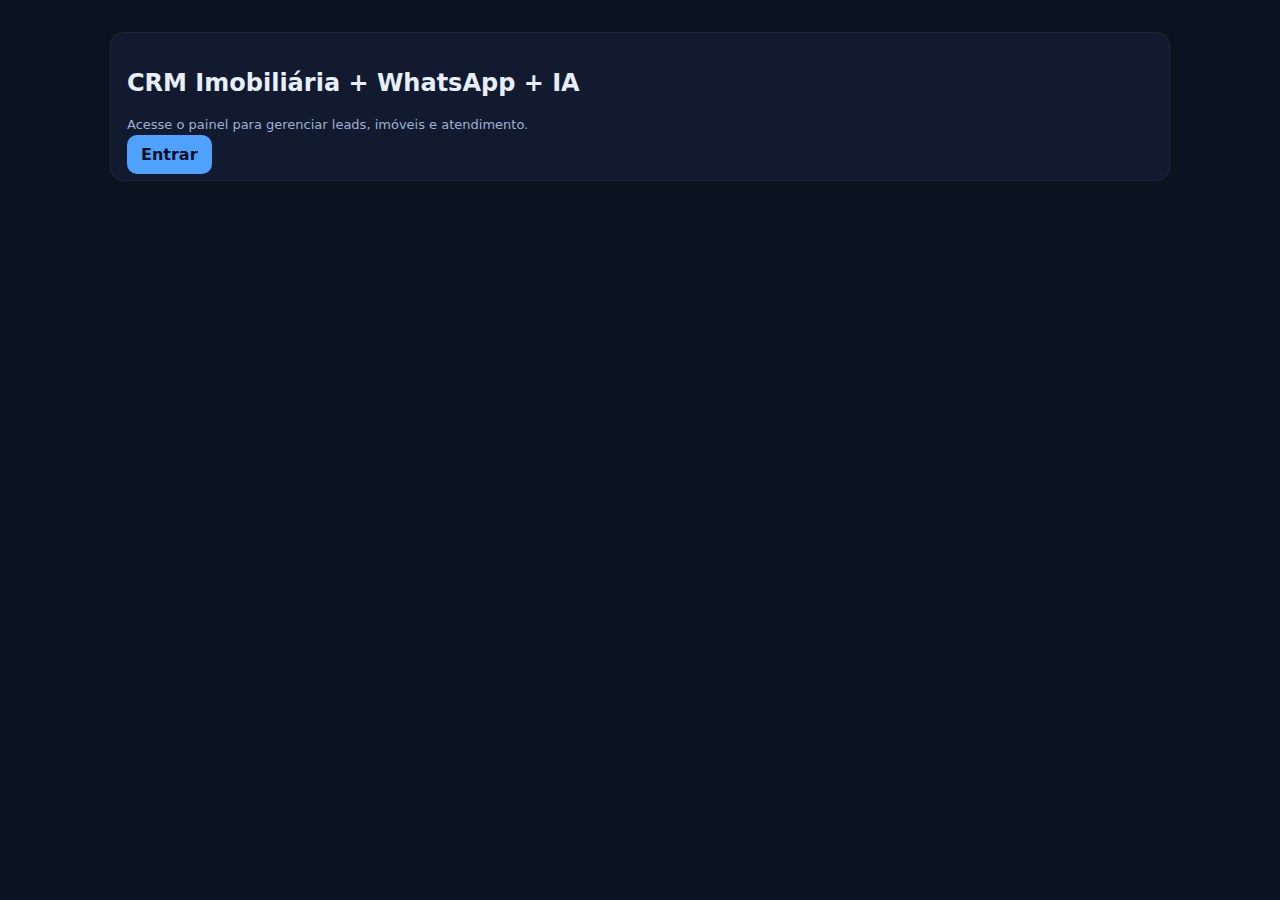
<file: frontend/index.html>
<!doctype html>
<html lang="pt-br"><head>
<meta charset="utf-8" />
<meta name="viewport" content="width=device-width, initial-scale=1" />
<title>CRM Imobiliária</title>
<link rel="stylesheet" href="css/style.css" />
</head>
<body>
<div class="container">
  <div class="card">
    <h2>CRM Imobiliária + WhatsApp + IA</h2>
    <p class="small">Acesse o painel para gerenciar leads, imóveis e atendimento.</p>
    <a class="btn" href="login.html">Entrar</a>
  </div>
</div>
</body></html>
</file>
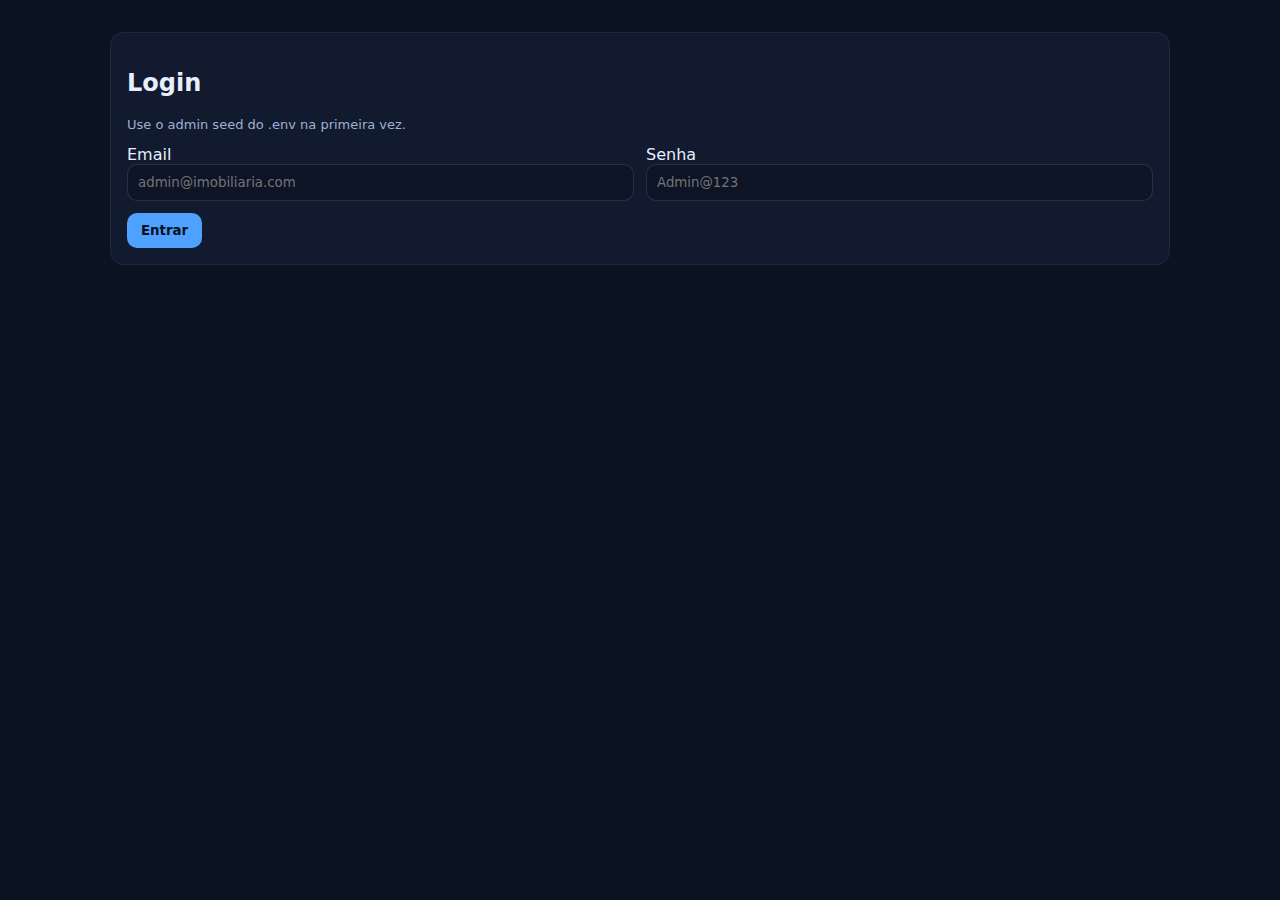
<file: frontend/chat.html>
<!doctype html>
<html lang="pt-br"><head>
<meta charset="utf-8" />
<meta name="viewport" content="width=device-width, initial-scale=1" />
<title>Chat - CRM</title>
<link rel="stylesheet" href="css/style.css" />
</head>
<body>
<div class="container">
  <div id="nav"></div>

  <div class="card">
    <div class="row">
      <h2>Chat do Lead</h2>
      <span class="small" id="cid"></span>
    </div>

    <div class="card" id="msgs" style="max-height:55vh; overflow:auto;"></div>

    <div class="grid">
      <div>
        <label>Prévia IA (não envia WhatsApp)</label>
        <input class="input" id="text" placeholder="Digite uma mensagem..." />
      </div>
      <div>
        <label>Telefone (opcional)</label>
        <input class="input" id="phone" placeholder="55..." />
      </div>
    </div>
    <div style="margin-top:12px" class="row">
      <button class="btn" id="preview">Gerar resposta da IA</button>
      <span class="small" id="out"></span>
    </div>
  </div>
</div>

<script src="js/app.js"></script>
<script>
requireAuth();
document.getElementById("nav").innerHTML = navHtml();

const params = new URLSearchParams(location.search);
const contact_id = params.get("contact_id");
document.getElementById("cid").textContent = contact_id ? ("Contato #" + contact_id) : "";

async function loadMsgs(){
  if(!contact_id) return;
  const msgs = await api(`/api/contacts/${contact_id}/messages`);
  const box = document.getElementById("msgs");
  box.innerHTML = "";
  msgs.forEach(m => {
    const div = document.createElement("div");
    div.className = "card";
    div.innerHTML = `<div class="badge">${m.direction === "in" ? "Cliente" : "Imobiliária"}</div>
                     <div style="margin-top:6px">${m.content}</div>
                     <div class="small" style="margin-top:6px">${m.created_at}</div>`;
    box.appendChild(div);
  });
  box.scrollTop = box.scrollHeight;
}
loadMsgs();

document.getElementById("preview").onclick = async () => {
  const text = document.getElementById("text").value;
  const phone = document.getElementById("phone").value;
  const out = document.getElementById("out");
  out.textContent = "Gerando...";
  try{
    const r = await api("/api/ai/preview","POST",{text, phone});
    out.textContent = r.reply;
  }catch(e){
    out.textContent = e.message;
  }
};
</script>
</body></html>
</file>
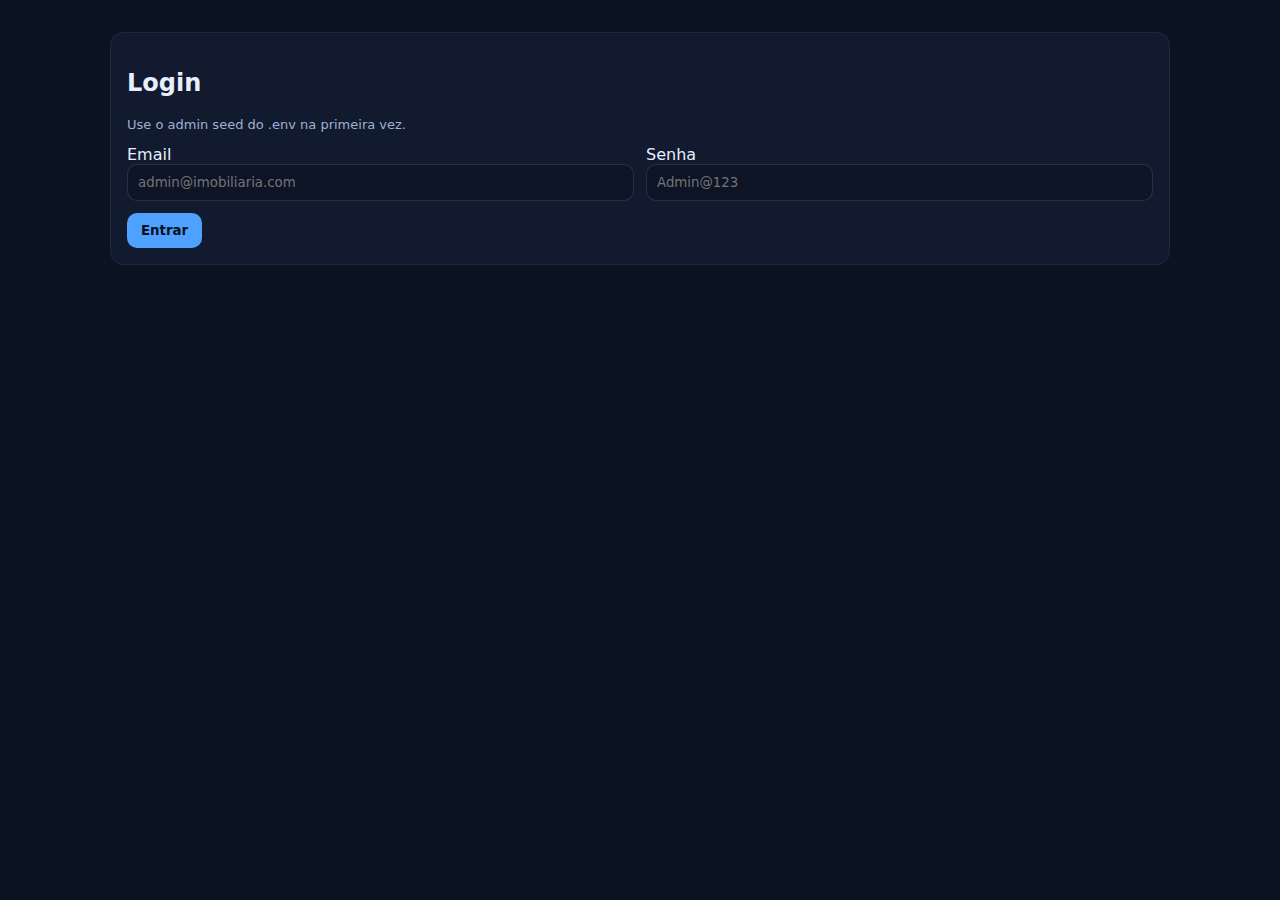
<file: frontend/dashboard.html>
<!doctype html>
<html lang="pt-br"><head>
<meta charset="utf-8" />
<meta name="viewport" content="width=device-width, initial-scale=1" />
<title>Dashboard - CRM</title>
<link rel="stylesheet" href="css/style.css" />
</head>
<body>
<div class="container">
  <div id="nav"></div>

  <div class="card">
    <h2>Dashboard</h2>
    <p class="small">Resumo rápido (leads, imóveis, negócios e tarefas).</p>
    <div class="grid">
      <div class="card"><div class="badge">Leads</div><h3 id="leads">...</h3></div>
      <div class="card"><div class="badge">Imóveis</div><h3 id="props">...</h3></div>
      <div class="card"><div class="badge">Negócios</div><h3 id="deals">...</h3></div>
      <div class="card"><div class="badge">Tarefas</div><h3 id="tasks">...</h3></div>
    </div>
  </div>
</div>

<script src="js/app.js"></script>
<script>
requireAuth();
document.getElementById("nav").innerHTML = navHtml();

(async () => {
  const [contacts, props, deals, tasks] = await Promise.all([
    api("/api/contacts"),
    api("/api/properties"),
    api("/api/deals"),
    api("/api/tasks"),
  ]);
  document.getElementById("leads").textContent = contacts.length;
  document.getElementById("props").textContent = props.length;
  document.getElementById("deals").textContent = deals.length;
  document.getElementById("tasks").textContent = tasks.length;
})();
</script>
</body></html>
</file>
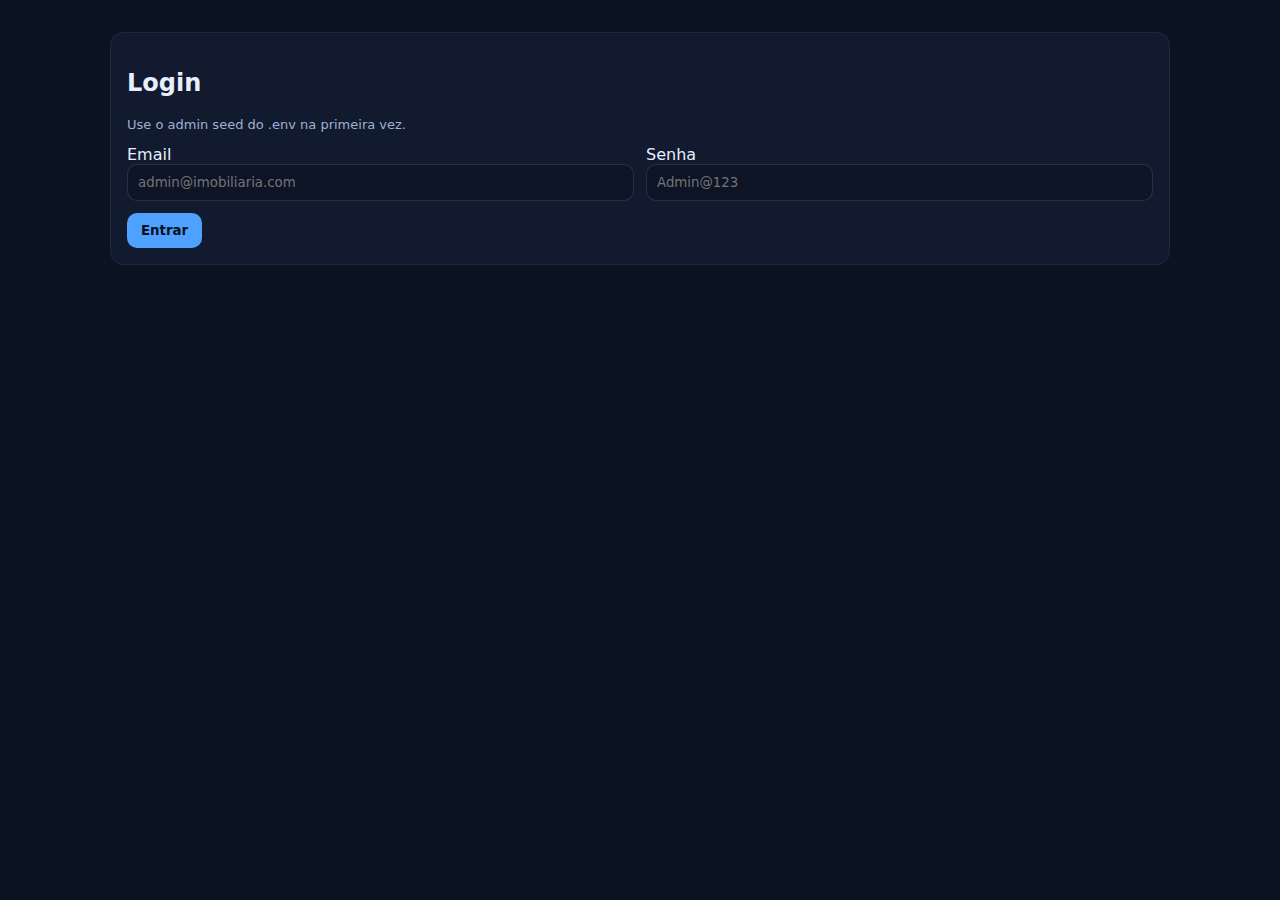
<file: frontend/deals.html>
<!doctype html>
<html lang="pt-br"><head>
<meta charset="utf-8" />
<meta name="viewport" content="width=device-width, initial-scale=1" />
<title>Negócios - CRM</title>
<link rel="stylesheet" href="css/style.css" />
</head>
<body>
<div class="container">
  <div id="nav"></div>

  <div class="card">
    <div class="row">
      <h2>Negócios</h2>
      <span class="small">CRUD básico</span>
    </div>

    <div class="card">
      <h3>Novo</h3>
      <div class="grid">

      <div>
        <label>Contact ID</label>
        <input class="input" id="contact_id" type="number" placeholder="1"/>
      </div>


      <div>
        <label>Property ID (opcional)</label>
        <input class="input" id="property_id" type="number" placeholder="1"/>
      </div>


      <div>
        <label>Etapa</label>
        <input class="input" id="stage" type="text" placeholder="Qualificando"/>
      </div>


      <div>
        <label>Valor</label>
        <input class="input" id="value" type="number" placeholder="0"/>
      </div>


      <div>
        <label>Atribuir User ID (opcional)</label>
        <input class="input" id="assigned_to_user_id" type="number" placeholder=""/>
      </div>

      </div>
      <div style="margin-top:12px" class="row">
        <button class="btn" id="create">Salvar</button>
        <span class="small" id="msg"></span>
      </div>
    </div>

    <table class="table" id="tbl">
      <thead><tr><th>ID</th><th>Resumo</th><th class="small">Ações</th></tr></thead>
      <tbody></tbody>
    </table>
  </div>
</div>

<script src="js/app.js"></script>
<script>
requireAuth();
document.getElementById("nav").innerHTML = navHtml();

async function load(){
  const rows = await api("/api/deals");
  const tb = document.querySelector("#tbl tbody");
  tb.innerHTML = "";
  rows.forEach(r => {
    const tr = document.createElement("tr");
    tr.innerHTML = `${r.id}</td><td><b>Contato #${r.contact_id}</b><div class="small">Imóvel #${r.property_id||"-"} • ${r.stage} • Valor: R$ ${Number(r.value).toFixed(2)}</div></td><td>-</td>`;
    tb.appendChild(tr);
  });
}

document.getElementById("create").onclick = async () => {
  const msg = document.getElementById("msg");
  msg.textContent = "Salvando...";
  try {
    const payload = ({
      contact_id: Number(document.getElementById("contact_id").value),
      property_id: document.getElementById("property_id").value ? Number(document.getElementById("property_id").value) : null,
      stage: document.getElementById("stage").value || "Qualificando",
      value: Number(document.getElementById("value").value || 0),
      assigned_to_user_id: document.getElementById("assigned_to_user_id").value ? Number(document.getElementById("assigned_to_user_id").value) : null
    });
    await api("/api/deals","POST", payload);
    msg.textContent = "Salvo!";
    await load();
  } catch(e) {
    msg.textContent = e.message;
  }
};

load();
</script>
</body></html>
</file>
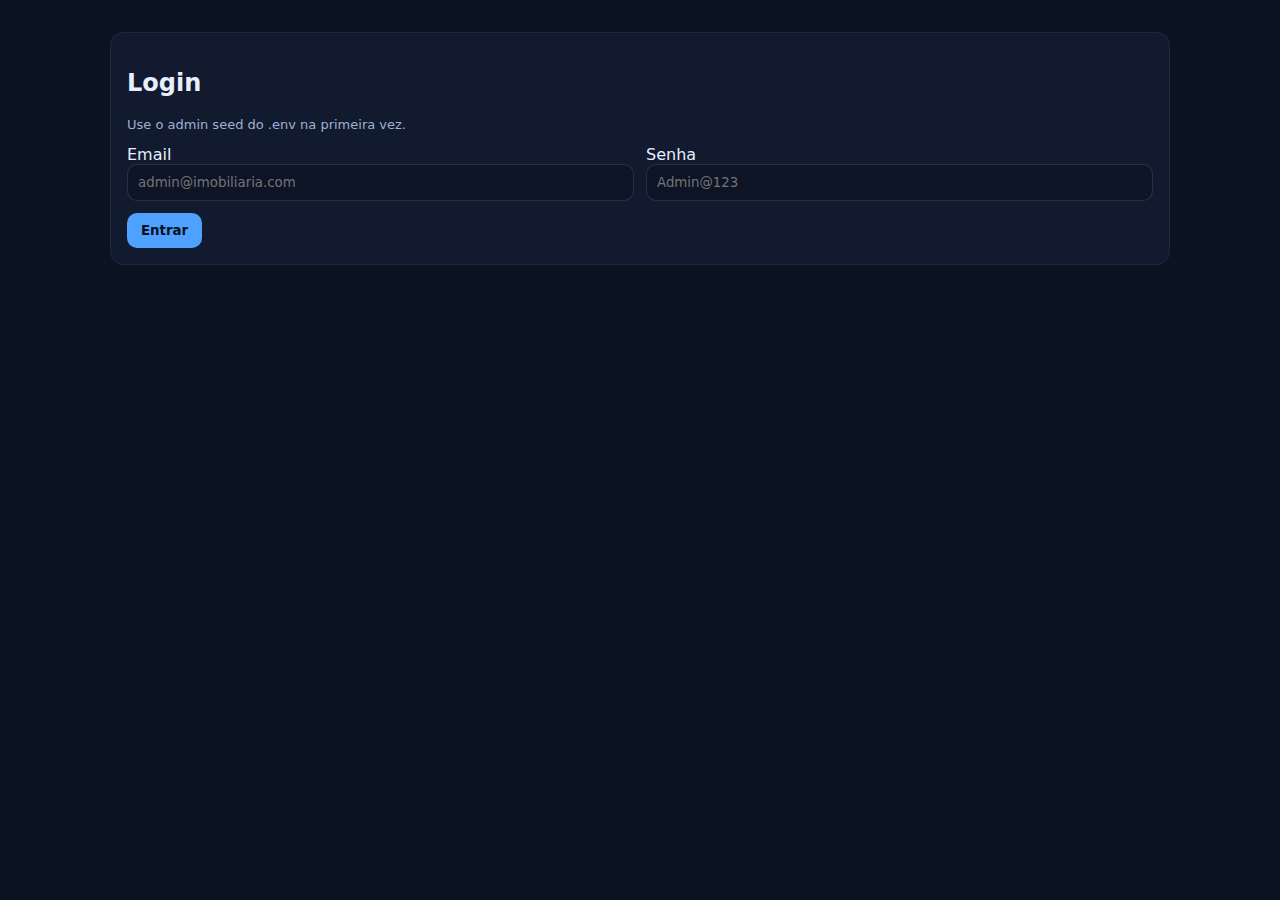
<file: frontend/leads.html>
<!doctype html>
<html lang="pt-br"><head>
<meta charset="utf-8" />
<meta name="viewport" content="width=device-width, initial-scale=1" />
<title>Leads - CRM</title>
<link rel="stylesheet" href="css/style.css" />
</head>
<body>
<div class="container">
  <div id="nav"></div>

  <div class="card">
    <div class="row">
      <h2>Leads</h2>
      <span class="small">CRUD básico</span>
    </div>

    <div class="card">
      <h3>Novo</h3>
      <div class="grid">

      <div>
        <label>Nome</label>
        <input class="input" id="name" type="text" placeholder="Ex: João"/>
      </div>


      <div>
        <label>Telefone (E.164)</label>
        <input class="input" id="phone" type="text" placeholder="Ex: 5592986..."/>
      </div>


      <div>
        <label>Etapa</label>
        <input class="input" id="stage" type="text" placeholder="Novo lead"/>
      </div>


      <div>
        <label>Origem</label>
        <input class="input" id="source" type="text" placeholder="WhatsApp"/>
      </div>


      <div>
        <label>Notas</label>
        <input class="input" id="notes" type="text" placeholder=""/>
      </div>

      </div>
      <div style="margin-top:12px" class="row">
        <button class="btn" id="create">Salvar</button>
        <span class="small" id="msg"></span>
      </div>
    </div>

    <table class="table" id="tbl">
      <thead><tr><th>ID</th><th>Resumo</th><th class="small">Ações</th></tr></thead>
      <tbody></tbody>
    </table>
  </div>
</div>

<script src="js/app.js"></script>
<script>
requireAuth();
document.getElementById("nav").innerHTML = navHtml();

async function load(){
  const rows = await api("/api/contacts");
  const tb = document.querySelector("#tbl tbody");
  tb.innerHTML = "";
  rows.forEach(r => {
    const tr = document.createElement("tr");
    tr.innerHTML = `${r.id}</td><td><b>${r.name||"(sem nome)"}</b><div class="small">${r.phone} • ${r.stage}</div></td><td><a href="chat.html?contact_id=${r.id}">Abrir chat</a></td>`;
    tb.appendChild(tr);
  });
}

document.getElementById("create").onclick = async () => {
  const msg = document.getElementById("msg");
  msg.textContent = "Salvando...";
  try {
    const payload = ({
      name: document.getElementById("name").value || null,
      phone: document.getElementById("phone").value,
      stage: document.getElementById("stage").value || "Novo lead",
      source: document.getElementById("source").value || "WhatsApp",
      notes: document.getElementById("notes").value || ""
    });
    await api("/api/contacts","POST", payload);
    msg.textContent = "Salvo!";
    await load();
  } catch(e) {
    msg.textContent = e.message;
  }
};

load();
</script>
</body></html>
</file>
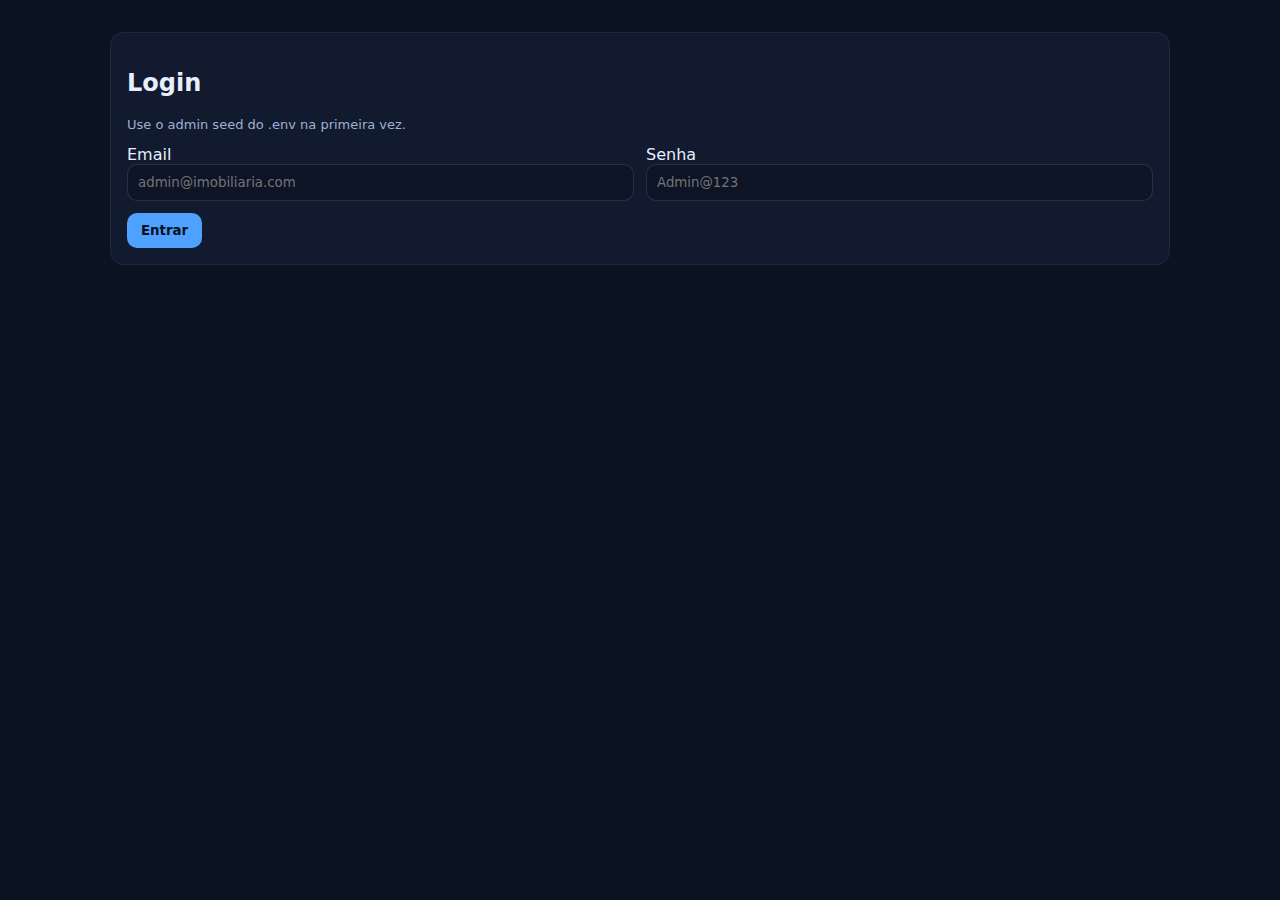
<file: frontend/login.html>
<!doctype html>
<html lang="pt-br"><head>
<meta charset="utf-8" />
<meta name="viewport" content="width=device-width, initial-scale=1" />
<title>Login - CRM</title>
<link rel="stylesheet" href="css/style.css" />
</head>
<body>
<div class="container">
  <div class="card">
    <h2>Login</h2>
    <p class="small">Use o admin seed do .env na primeira vez.</p>
    <div class="grid">
      <div>
        <label>Email</label>
        <input class="input" id="email" placeholder="admin@imobiliaria.com" />
      </div>
      <div>
        <label>Senha</label>
        <input class="input" id="password" type="password" placeholder="Admin@123" />
      </div>
    </div>
    <div style="margin-top:12px" class="row">
      <button class="btn" id="btn">Entrar</button>
      <span id="msg" class="small"></span>
    </div>
  </div>
</div>

<script src="js/app.js"></script>
<script>
document.getElementById("btn").onclick = async () => {
  const email = document.getElementById("email").value.trim();
  const password = document.getElementById("password").value.trim();
  const msg = document.getElementById("msg");
  msg.textContent = "Entrando...";
  try{
    const r = await api("/api/auth/login","POST",{email,password});
    setToken(r.access_token);
    window.location = "dashboard.html";
  }catch(e){
    msg.textContent = e.message;
  }
};
</script>
</body></html>
</file>
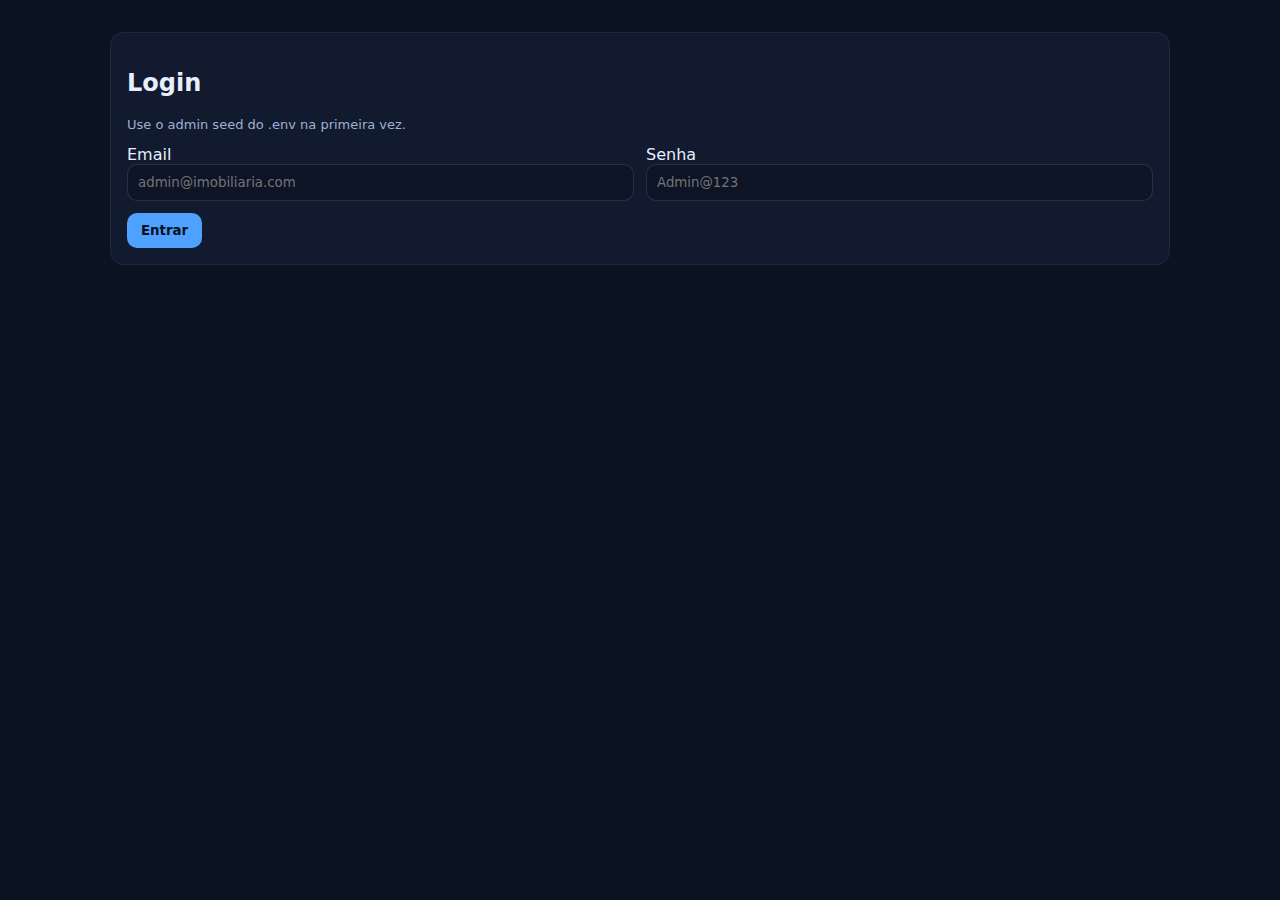
<file: frontend/properties.html>
<!doctype html>
<html lang="pt-br"><head>
<meta charset="utf-8" />
<meta name="viewport" content="width=device-width, initial-scale=1" />
<title>Imóveis - CRM</title>
<link rel="stylesheet" href="css/style.css" />
</head>
<body>
<div class="container">
  <div id="nav"></div>

  <div class="card">
    <div class="row">
      <h2>Imóveis</h2>
      <span class="small">CRUD básico</span>
    </div>

    <div class="card">
      <h3>Novo</h3>
      <div class="grid">

      <div>
        <label>Título</label>
        <input class="input" id="title" type="text" placeholder="Ex: Apto 2Q - Centro"/>
      </div>


      <div>
        <label>Tipo</label>
        <input class="input" id="type" type="text" placeholder="Apartamento"/>
      </div>


      <div>
        <label>Bairro</label>
        <input class="input" id="neighborhood" type="text" placeholder="Centro"/>
      </div>


      <div>
        <label>Cidade</label>
        <input class="input" id="city" type="text" placeholder="Manaus"/>
      </div>


      <div>
        <label>Preço</label>
        <input class="input" id="price" type="number" placeholder="350000"/>
      </div>


      <div>
        <label>Finalidade</label>
        <input class="input" id="purpose" type="text" placeholder="Venda"/>
      </div>


      <div>
        <label>Status</label>
        <input class="input" id="status" type="text" placeholder="Disponível"/>
      </div>


      <div>
        <label>Descrição</label>
        <input class="input" id="description" type="text" placeholder=""/>
      </div>

      </div>
      <div style="margin-top:12px" class="row">
        <button class="btn" id="create">Salvar</button>
        <span class="small" id="msg"></span>
      </div>
    </div>

    <table class="table" id="tbl">
      <thead><tr><th>ID</th><th>Resumo</th><th class="small">Ações</th></tr></thead>
      <tbody></tbody>
    </table>
  </div>
</div>

<script src="js/app.js"></script>
<script>
requireAuth();
document.getElementById("nav").innerHTML = navHtml();

async function load(){
  const rows = await api("/api/properties");
  const tb = document.querySelector("#tbl tbody");
  tb.innerHTML = "";
  rows.forEach(r => {
    const tr = document.createElement("tr");
    tr.innerHTML = `${r.id}</td><td><b>${r.title}</b><div class="small">${r.purpose} • R$ ${Number(r.price).toFixed(2)} • ${r.neighborhood} (${r.city}) • ${r.status}</div></td><td>-</td>`;
    tb.appendChild(tr);
  });
}

document.getElementById("create").onclick = async () => {
  const msg = document.getElementById("msg");
  msg.textContent = "Salvando...";
  try {
    const payload = ({
      title: document.getElementById("title").value,
      type: document.getElementById("type").value || "Apartamento",
      neighborhood: document.getElementById("neighborhood").value || "",
      city: document.getElementById("city").value || "",
      price: Number(document.getElementById("price").value || 0),
      purpose: document.getElementById("purpose").value || "Venda",
      status: document.getElementById("status").value || "Disponível",
      description: document.getElementById("description").value || ""
    });
    await api("/api/properties","POST", payload);
    msg.textContent = "Salvo!";
    await load();
  } catch(e) {
    msg.textContent = e.message;
  }
};

load();
</script>
</body></html>
</file>
<file: frontend/css/style.css>
:root { --bg:#0b1220; --card:#111a2e; --text:#e7eefc; --muted:#9fb0d1; --accent:#4ea1ff; --danger:#ff5b5b; }
*{ box-sizing:border-box; font-family: system-ui, -apple-system, Segoe UI, Roboto, Arial; }
body{ margin:0; background:var(--bg); color:var(--text); }
a{ color:var(--accent); text-decoration:none; }
.container{ max-width:1100px; margin:0 auto; padding:20px; }
.nav{ display:flex; gap:14px; flex-wrap:wrap; align-items:center; }
.card{ background:var(--card); border:1px solid rgba(255,255,255,.06); border-radius:14px; padding:16px; margin:12px 0; }
.btn{ background:var(--accent); color:#071023; border:0; padding:10px 14px; border-radius:10px; cursor:pointer; font-weight:700; }
.btn.outline{ background:transparent; color:var(--text); border:1px solid rgba(255,255,255,.15); }
.btn.danger{ background:var(--danger); color:#200; }
.input, select, textarea{ width:100%; padding:10px; border-radius:10px; border:1px solid rgba(255,255,255,.12); background:#0c1426; color:var(--text); }
.grid{ display:grid; grid-template-columns: 1fr 1fr; gap:12px; }
@media(max-width:900px){ .grid{ grid-template-columns: 1fr; } }
.table{ width:100%; border-collapse:collapse; overflow:hidden; border-radius:12px; }
.table th,.table td{ padding:10px; border-bottom:1px solid rgba(255,255,255,.06); text-align:left; }
.badge{ display:inline-block; padding:4px 10px; border-radius:999px; background:rgba(78,161,255,.14); color:var(--accent); font-weight:700; font-size:12px; }
.small{ color:var(--muted); font-size:13px; }
.row{ display:flex; gap:10px; flex-wrap:wrap; align-items:center; justify-content:space-between; }
</file>
